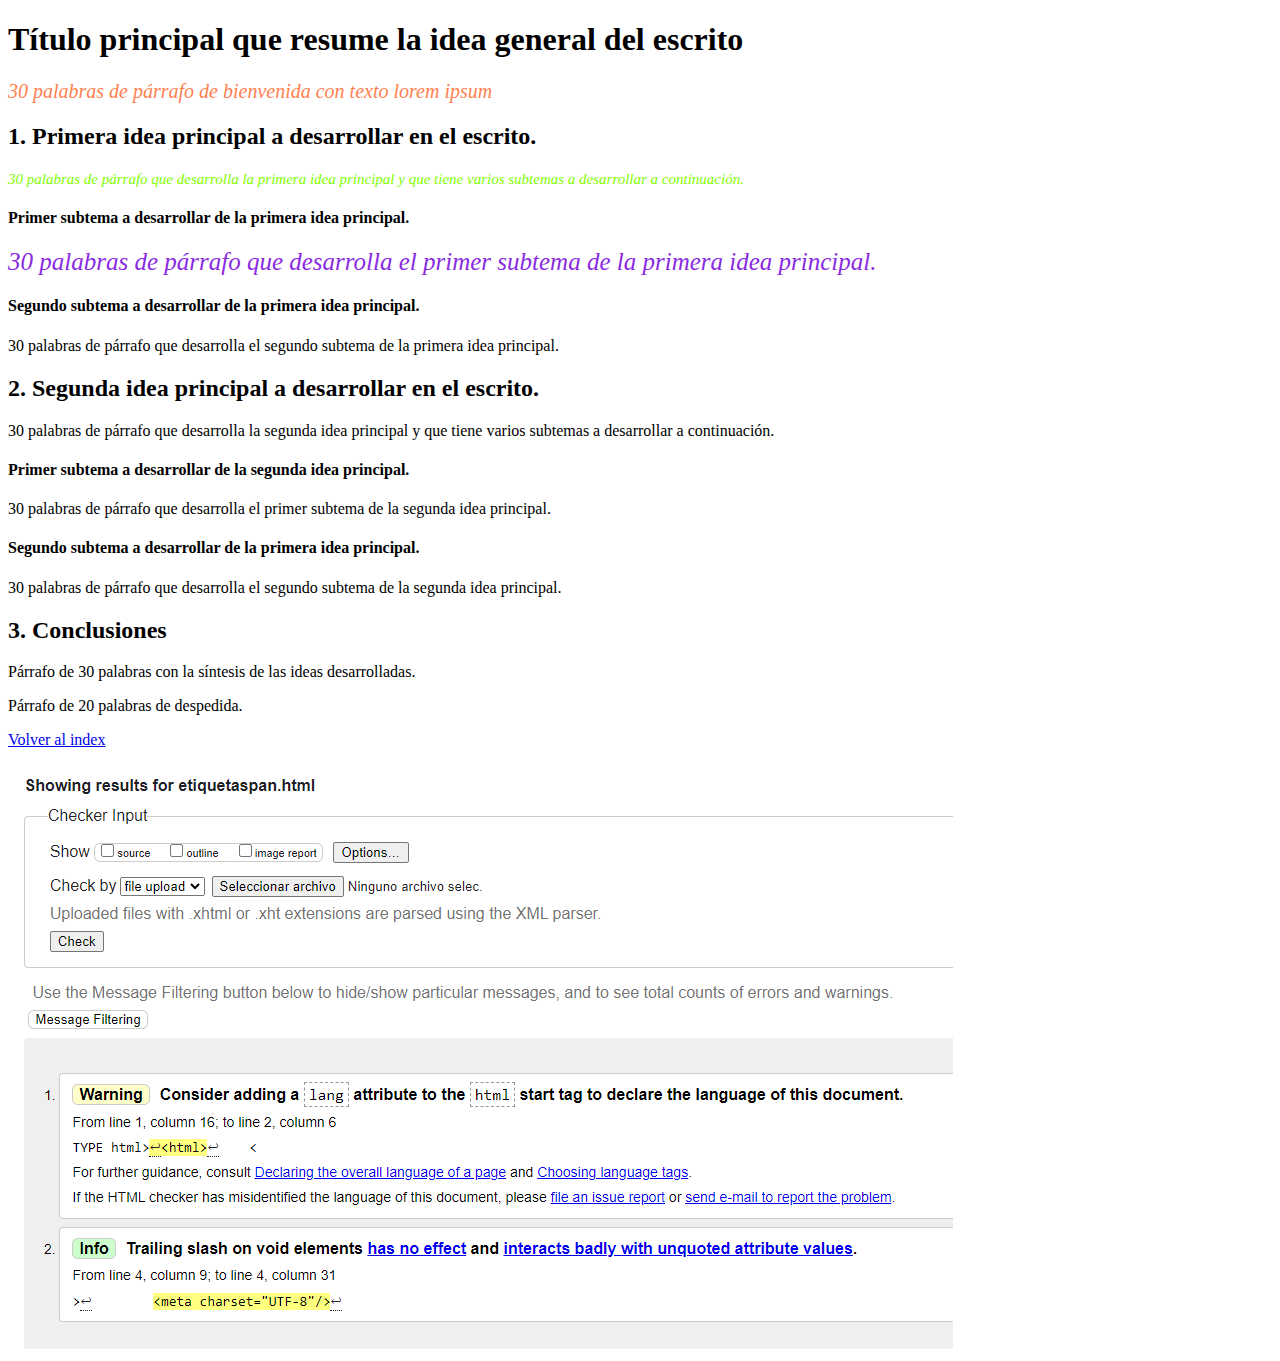
<file: pagines_html/etiquetaspan.html>
<!DOCTYPE html>
<html>
    <head>
        <meta charset="UTF-8"/>
        <title>Exercici8</title>
        <link rel="stylesheet" href="../css/etiquetaspan.css">

    </head>

    <body>

    <h1>Título principal que resume la idea general del escrito</h1>
    <p><span class="an">30 palabras de párrafo de bienvenida con texto lorem ipsum</span></p>
    <h2>1. Primera idea principal a desarrollar en el escrito.</h2>
    <p><span class="qw">30 palabras de párrafo que desarrolla la primera idea principal y que tiene varios subtemas a desarrollar a continuación.</span></p>
    <h4>Primer subtema a desarrollar de la primera idea principal.</h4>
   <p><span class="er">30 palabras de párrafo que desarrolla el primer subtema de la primera idea principal.</span></p>
    <h4>Segundo subtema a desarrollar de la primera idea principal.</h4>
    <p>30 palabras de párrafo que desarrolla el segundo subtema de la primera idea principal.</p>

    <h2>2. Segunda idea principal a desarrollar en el escrito.</h2>
    <p>30 palabras de párrafo que desarrolla la segunda idea principal y que tiene varios subtemas a desarrollar a continuación.</p>
  <h4>Primer subtema a desarrollar de la segunda idea principal.</h4>
  <p>30 palabras de párrafo que desarrolla el primer subtema de la segunda idea principal.</p>
    <h4>Segundo subtema a desarrollar de la primera idea principal.</h4>
   <p>30 palabras de párrafo que desarrolla el segundo subtema de la segunda idea principal.</p>

     <h2>3. Conclusiones</h2>    
    <p>Párrafo de 30 palabras con la síntesis de las ideas desarrolladas.</p>
    <p>Párrafo de 20 palabras de despedida.
     </p>

     <p><a href="../index.html">Volver al index</a></p>
          
    <img src="../imagenes/exercici8validador.PNG" alt="exercici8">
    


</body>

</html>
</file>
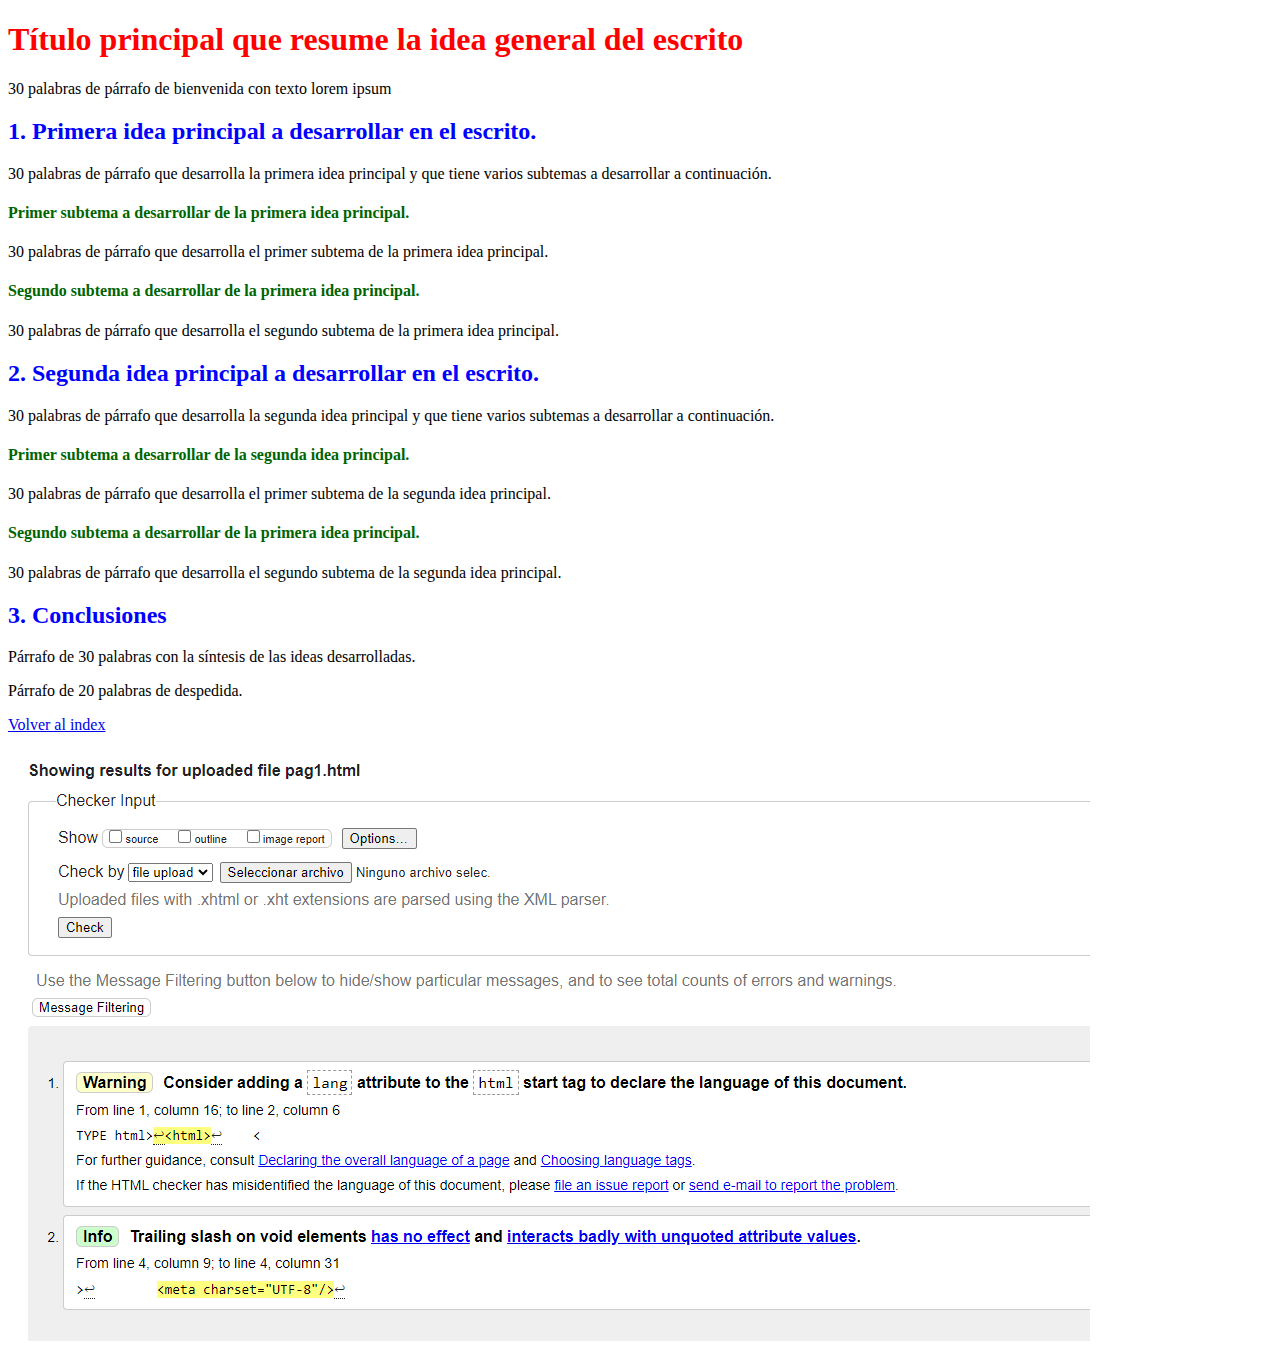
<file: pagines_html/exercici1.html>
<!DOCTYPE html>
<html>
    <head>
        <meta charset="UTF-8"/>
        <title>Exercici1</title>
        <link rel="stylesheet" href="../css/exercici1.css">

    </head>

    <body>

    <h1>Título principal que resume la idea general del escrito</h1>
    <p>30 palabras de párrafo de bienvenida con texto lorem ipsum</p>
    <h2>1. Primera idea principal a desarrollar en el escrito.</h2>
    <p>30 palabras de párrafo que desarrolla la primera idea principal y que tiene varios subtemas a desarrollar a continuación.</p>
    <h4>Primer subtema a desarrollar de la primera idea principal.</h4>
   <p>30 palabras de párrafo que desarrolla el primer subtema de la primera idea principal.</p>
    <h4>Segundo subtema a desarrollar de la primera idea principal.</h4>
    <p>30 palabras de párrafo que desarrolla el segundo subtema de la primera idea principal.</p>

    <h2>2. Segunda idea principal a desarrollar en el escrito.</h2>
    <p>30 palabras de párrafo que desarrolla la segunda idea principal y que tiene varios subtemas a desarrollar a continuación.</p>
  <h4>Primer subtema a desarrollar de la segunda idea principal.</h4>
  <p>30 palabras de párrafo que desarrolla el primer subtema de la segunda idea principal.</p>
    <h4>Segundo subtema a desarrollar de la primera idea principal.</h4>
   <p>30 palabras de párrafo que desarrolla el segundo subtema de la segunda idea principal.</p>

     <h2>3. Conclusiones</h2>    
    <p>Párrafo de 30 palabras con la síntesis de las ideas desarrolladas.</p>
    <p>Párrafo de 20 palabras de despedida.
     </p>

     <p><a href="../index.html">Volver al index</a></p>
          
    <img src="../imagenes/exercici1validador.PNG" alt="exercici1">
    


</body>

</html>
</file>
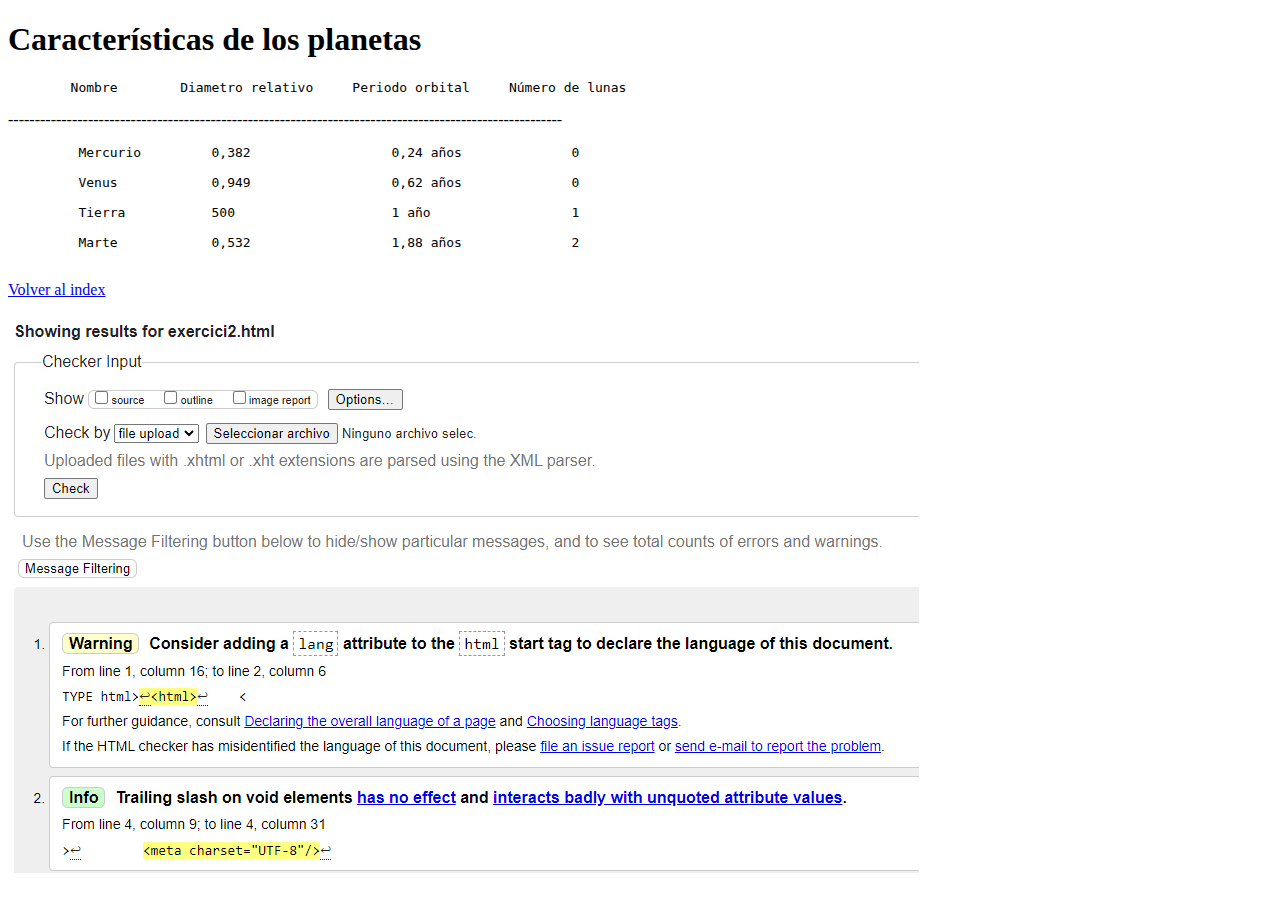
<file: pagines_html/exercici2.html>
<!DOCTYPE html>
<html>
    <head>
        <meta charset="UTF-8"/>
        <title>Exercici2</title>
    </head>

    <body>

        <h1>Características de los planetas</h1>
        <pre>        Nombre        Diametro relativo     Periodo orbital     Número de lunas  </pre>
        <p>--------------------------------------------------------------------------------------------------------   </p>
        <pre>         Mercurio         0,382                  0,24 años              0
        
         Venus            0,949                  0,62 años              0
        
         Tierra           500                    1 año                  1
        
         Marte            0,532                  1,88 años              2
        </pre> 
    

        <p><a href="../index.html">Volver al index</a></p>
          
      <img src="../imagenes/exercici2validador.PNG" alt="exercici2">
      


    



    </body>

</html>
</file>
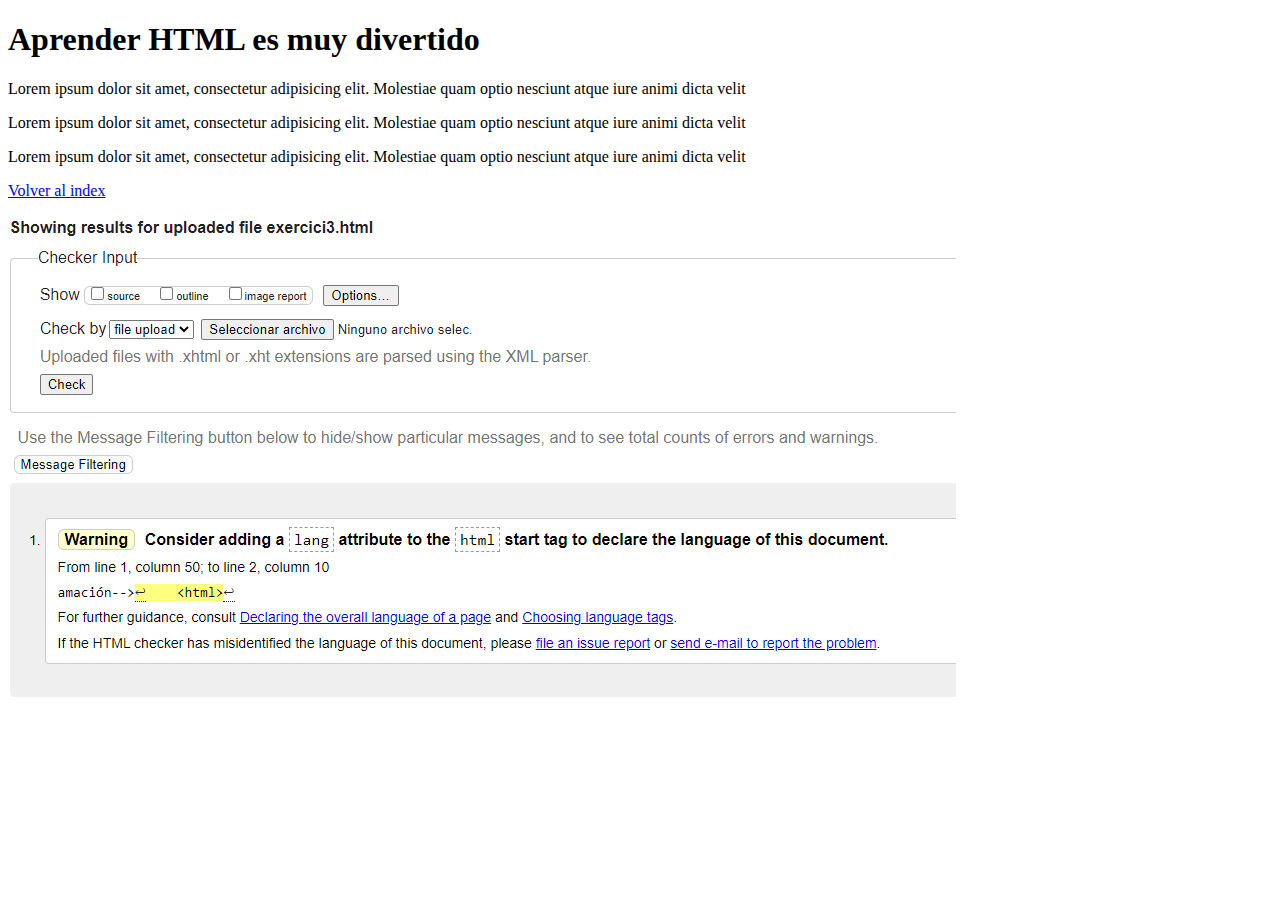
<file: pagines_html/exercici3.html>
<!DOCTYPE html> <!--Falta Signo de exclamación-->
    <html>
        <head>
            <meta charset="utf-8"> <!--Quitar la barra-->
            <title>Corrige los errores que encuenres en el documento</title><!--Cambiar de pocion y ponerlo arriba-->
            <meta name="description" content="Ejercicio HTML - Corrige los errores">
          
        </head>
        <body><!--Cambiar de posición-->
            
        <h1>Aprender HTML es muy divertido</h1>
        
        <p>Lorem ipsum dolor sit amet, consectetur adipisicing elit. Molestiae quam optio nesciunt atque iure  animi dicta velit
       
        <p>Lorem ipsum dolor sit amet, consectetur adipisicing elit. Molestiae quam optio nesciunt atque iure  animi dicta velit</p>
          
        <p>Lorem ipsum dolor sit amet, consectetur adipisicing elit. Molestiae quam optio nesciunt atque iure  animi dicta velit</p><!-- Este parafo esta abajo del body  -->
        
    
        <p><a href="../index.html">Volver al index</a></p>
        <img src="../imagenes/exercici3validador.PNG" alt="exercici3">


    </body>


     
    </html><!--falta la barra-->
</file>
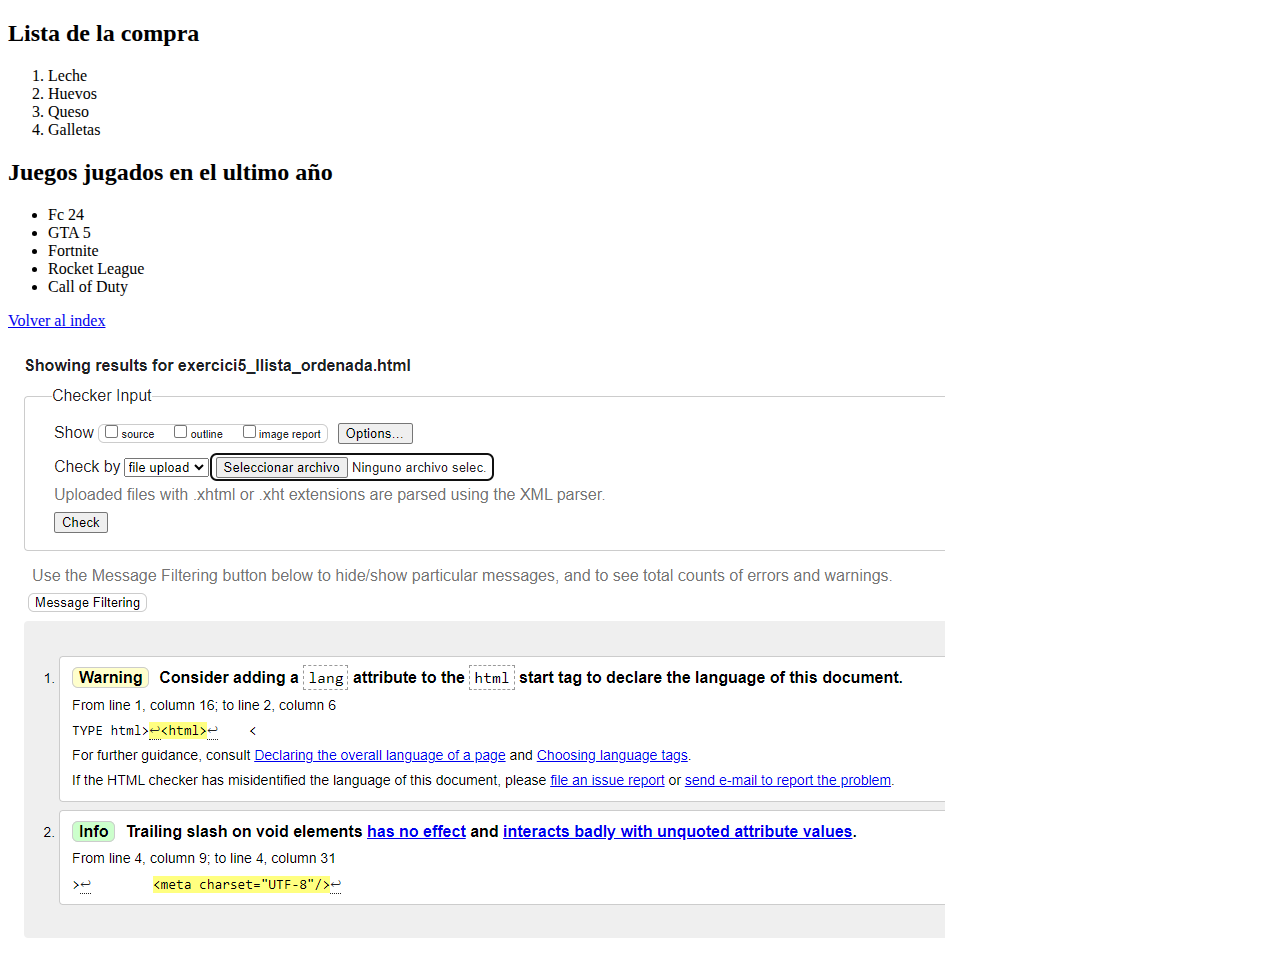
<file: pagines_html/exercici5_llista_ordenada.html>
<!DOCTYPE html>
<html>
    <head>
        <meta charset="UTF-8"/>
        <title>Exercici5</title>
    

    </head>

    <body>


        <h2>Lista de la compra</h2>
     <ol>
        <li>Leche</li>
        <li>Huevos</li>
        <li>Queso</li>
        <li>Galletas</li>
    </ol>

    <h2>Juegos jugados en el ultimo año</h2>
      <ul>
        <li>Fc 24</li>
        <li>GTA 5</li>
        <li>Fortnite</li>
        <li>Rocket League</li>
        <li>Call of Duty</li>
     </ul> 

     <p><a href="../index.html">Volver al index</a></p>
          
    <img src="../imagenes/exercici5validador.PNG" alt="exercici5">
    

</body>

</html>
</file>
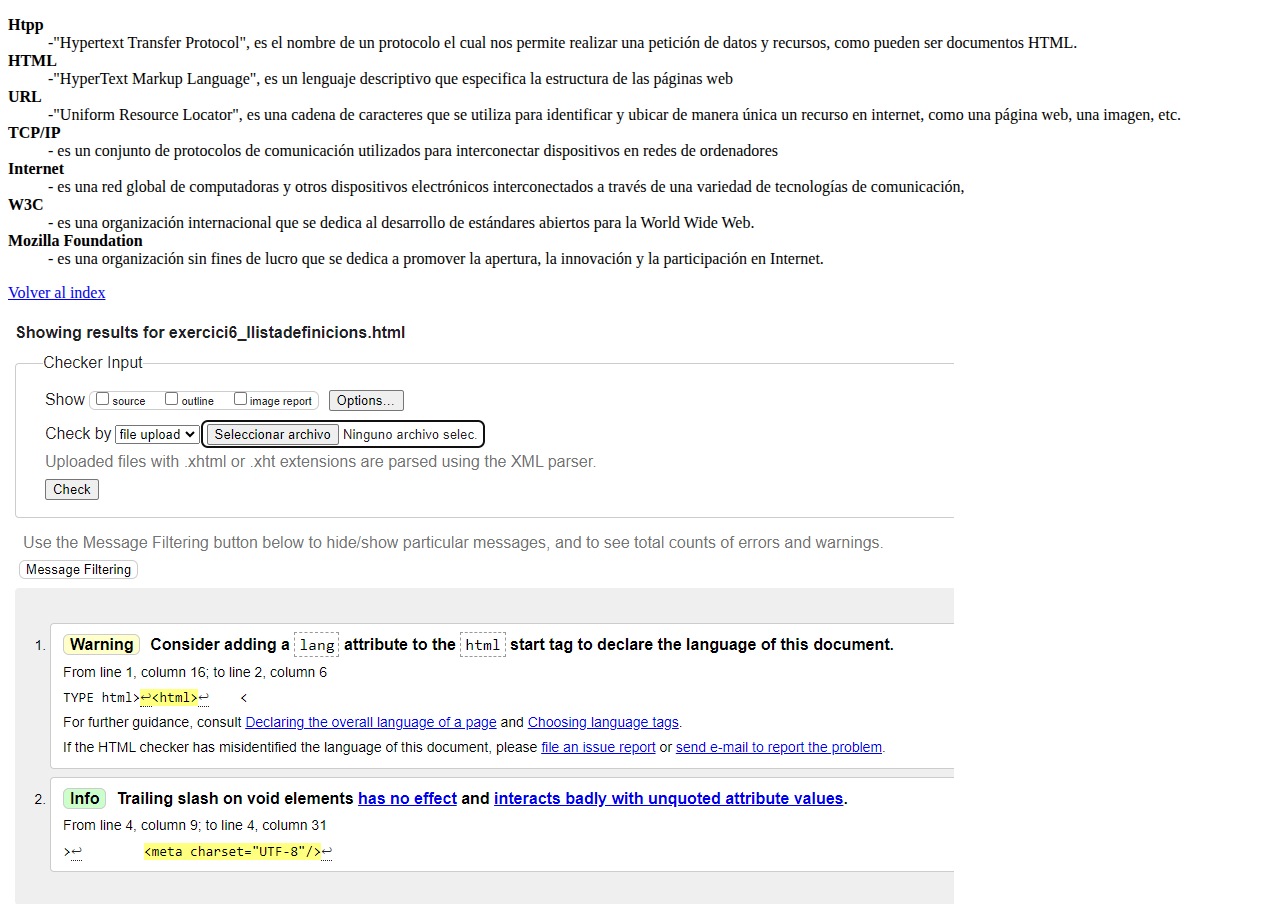
<file: pagines_html/exercici6_llistadefinicions.html>
<!DOCTYPE html>
<html>
    <head>
        <meta charset="UTF-8"/>
        <title>Exercici6</title>
        

    </head>

    <body>

        <dl>
            <dt><b>Htpp</b></dt>
            <dd>-"Hypertext Transfer Protocol", es el nombre de un protocolo el cual nos permite realizar una petición de datos y recursos, como pueden ser documentos HTML.</dd>
            <dt><b>HTML</b></dt>
            <dd>-"HyperText Markup Language", es un lenguaje descriptivo que especifica la estructura de las páginas web</dd>
            <dt><b>URL</b></dt>
            <dd>-"Uniform Resource Locator", es una cadena de caracteres que se utiliza para identificar y ubicar de manera única un recurso en internet, como una página web, una imagen, etc.</dd>
            <dt><b>TCP/IP</b></dt>
            <dd>- es un conjunto de protocolos de comunicación utilizados para interconectar dispositivos en redes de ordenadores </dd>
            <dt><b>Internet</b></dt>
            <dd>- es una red global de computadoras y otros dispositivos electrónicos interconectados a través de una variedad de tecnologías de comunicación,</dd>
            <dt><b>W3C</b></dt>
            <dd>- es una organización internacional que se dedica al desarrollo de estándares abiertos para la World Wide Web.</dd>
            <dt><b>Mozilla Foundation</b></dt>
            <dd>- es una organización sin fines de lucro que se dedica a promover la apertura, la innovación y la participación en Internet. </dd>
       
         </dl>

     <p><a href="../index.html">Volver al index</a></p>
          
    <img src="../imagenes/exercici6validador.PNG" alt="exercici6">
    


    



</body>

</html>
</file>
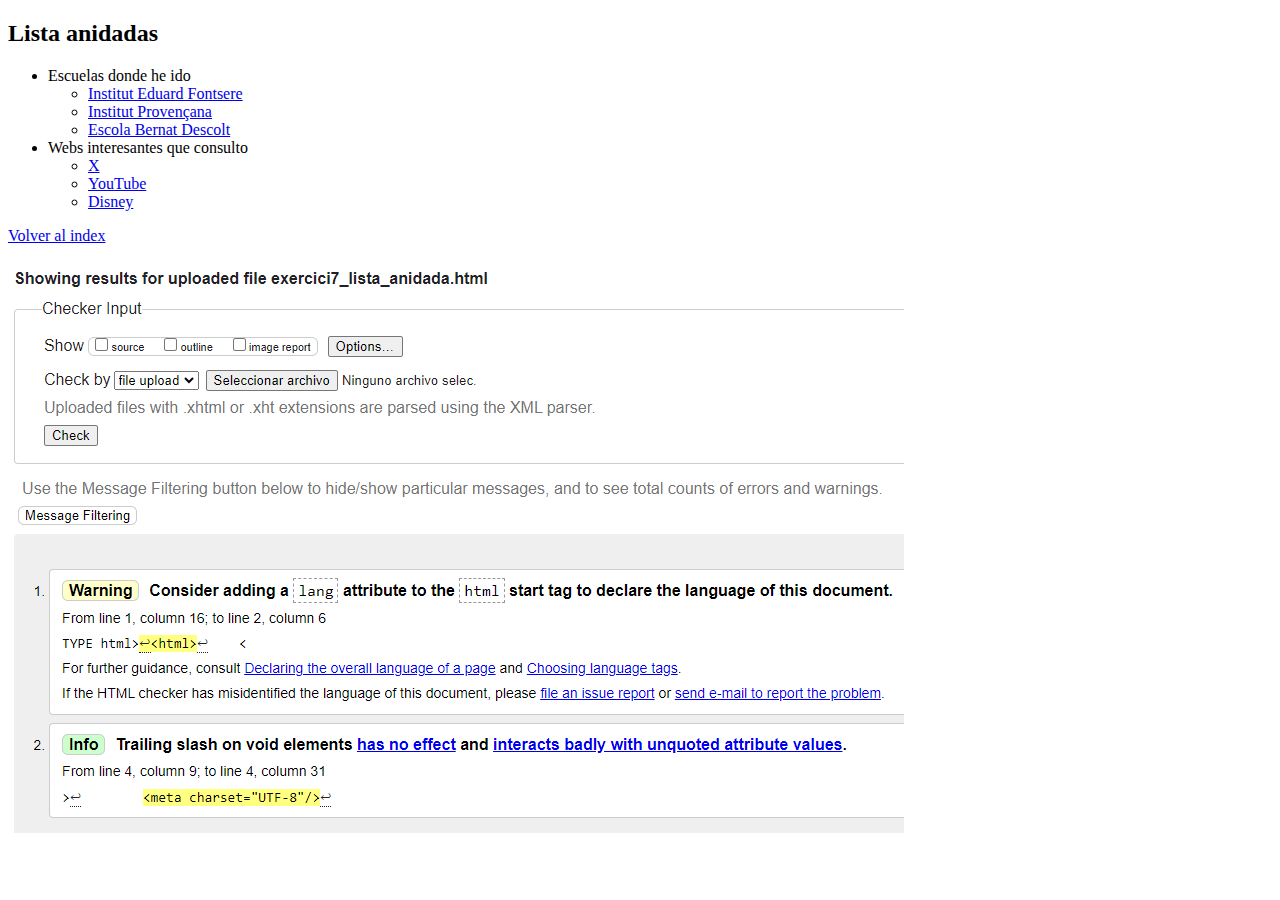
<file: pagines_html/exercici7_lista_anidada.html>
<!DOCTYPE html>
<html>
    <head>
        <meta charset="UTF-8"/>
        <title>Exercici7</title>
    
    </head>

    <body>

    <h2>Lista anidadas</h2>

<ul>
    <li>Escuelas donde he ido
     <ul>
       <li><a href="https://www.instituteduardfontsere.cat/">Institut Eduard Fontsere</a></li>
       <li><a href="https://proven.cat/intraweb/index.php">Institut Provençana</a></li>
       <li><a href="http://www.escolabernatdesclot.cat/">Escola Bernat Descolt</a></li>

     </ul>
    </li>
    <li>Webs interesantes que consulto 
      <ul>
       <li><a href="https://twitter.com/">X</a></li>
       <li><a href="https://youtube.com/">YouTube</a></li>
       <li><a href="https://disneyplus.com/">Disney</a></li>
       

    </ul>
    </li>

</ul>




     <p><a href="../index.html">Volver al index</a></p>
          
    <img src="../imagenes/exercici7validador.PNG" alt="exercici7">
    

</body>

</html>
</file>
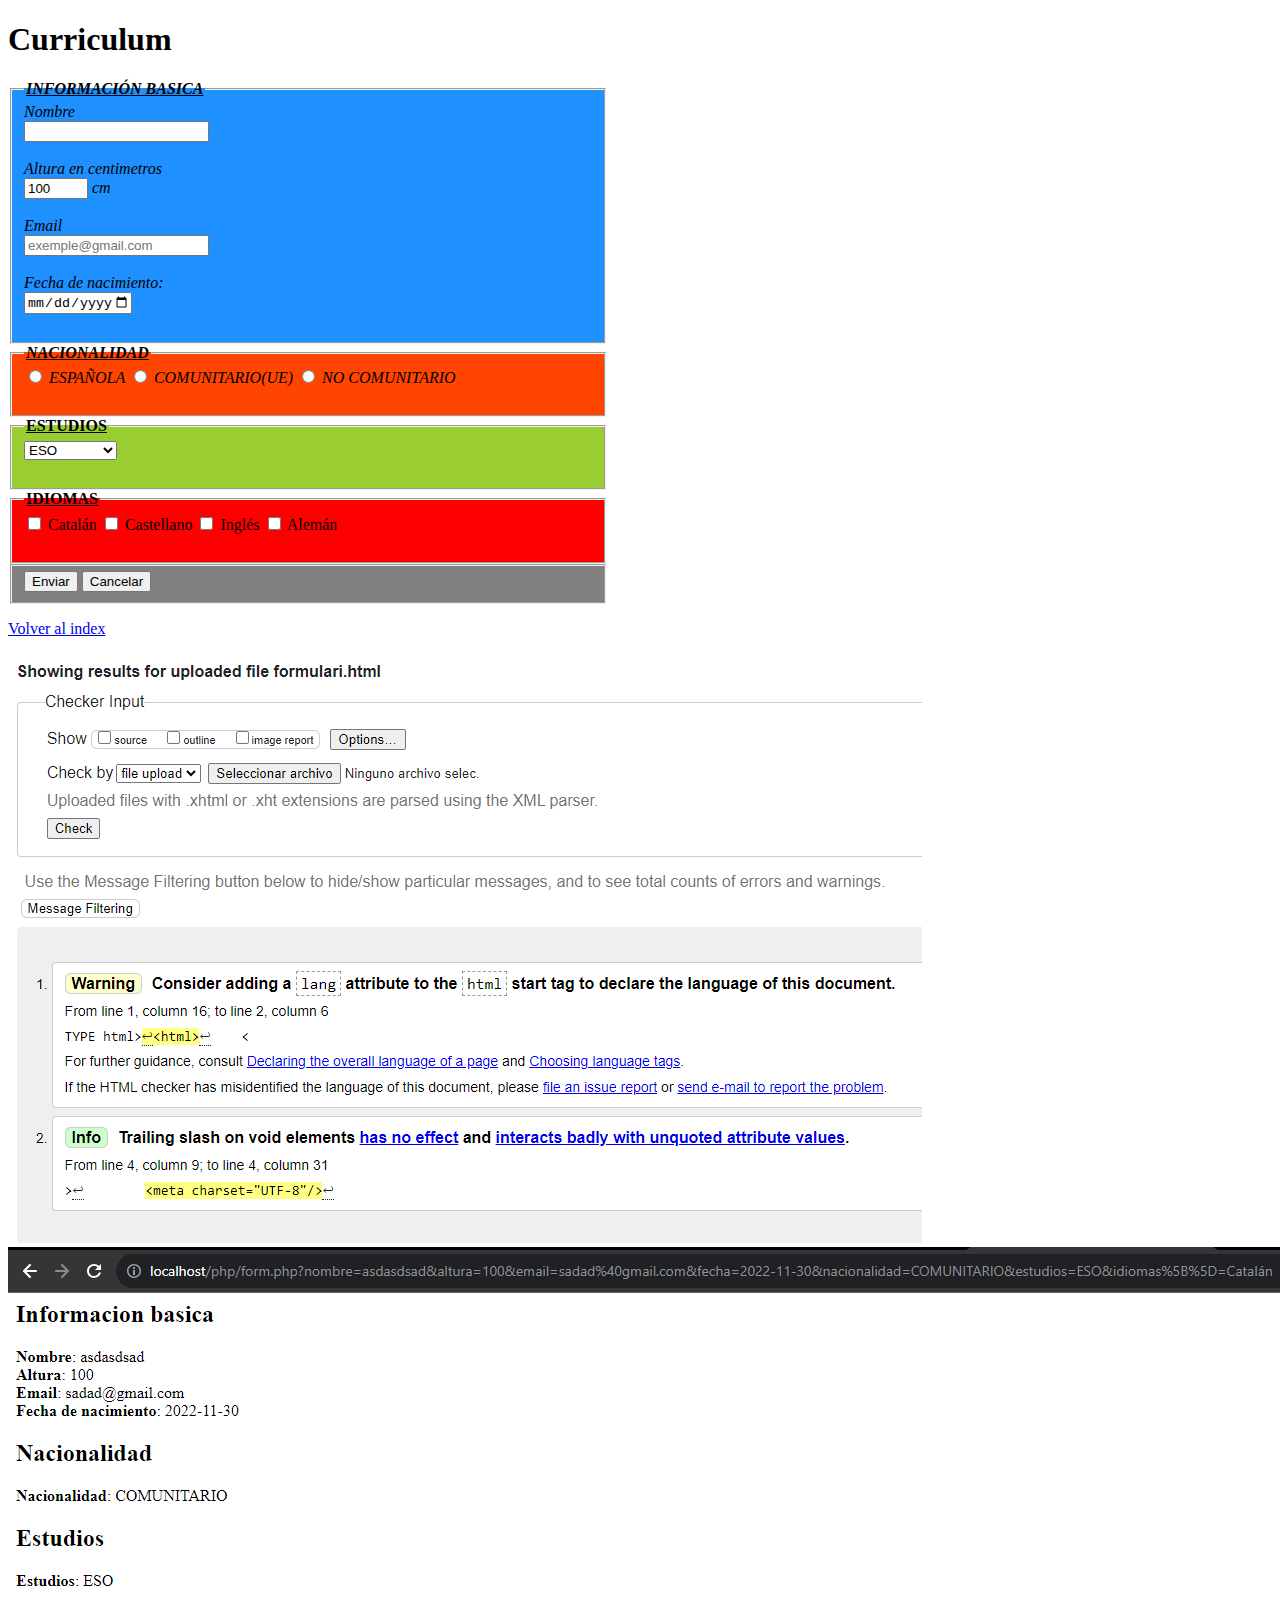
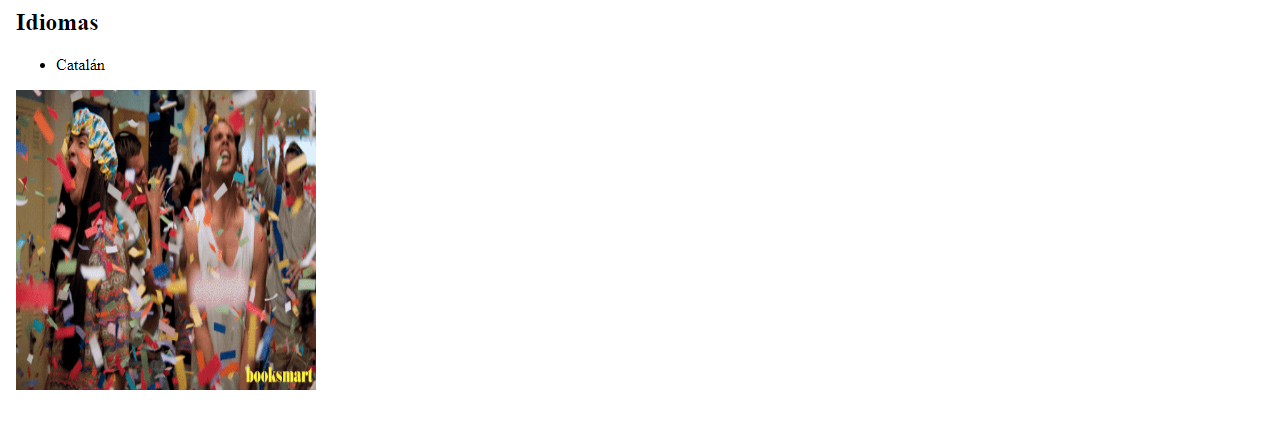
<file: pagines_html/formulari.html>
<!DOCTYPE html>
<html>
    <head>
        <meta charset="UTF-8"/>
        <title>Formulari</title>
        <link rel="stylesheet" href="../css/formulari.css">
    
    </head>

    <body>

    <h1>Curriculum</h1>



    <form class="form" action="../php/form.php">
        <fieldset class="nom">
          <legend class="leg negrita">INFORMACIÓN BASICA</legend>
    
          <label for="fname">Nombre</label><br>
          <input type="text" id="fname" name="nombre"><br><br>
    
          <label for="altura">Altura en centimetros</label><br>
          <input type="number" id="altura" name="altura" value="100" min="0" max="300" required> cm
          <output name="x" for="altura"></output>
          <br><br>
    
          <label for="c">Email</label><br>
          <input type="email" id="c" name="email" placeholder="exemple@gmail.com">
          <br><br>
    
          <label for="datemax">Fecha de nacimiento:</label><br>
          <input type="date" id="datemax" name="fecha" max="2022-12-31">
          <br><br>
        </fieldset>
    
        <fieldset class="nac">
          <legend class="leg">NACIONALIDAD</legend>
          <input type="radio" id="espanola" name="nacionalidad" value="ESPAÑOLA">
          <label for="espanola">ESPAÑOLA</label>
          <input type="radio" id="comunitario" name="nacionalidad" value="COMUNITARIO">
          <label for="comunitario">COMUNITARIO(UE)</label>
          <input type="radio" id="no_comunitario" name="nacionalidad" value="NO COMUNITARIO">
          <label for="no_comunitario">NO COMUNITARIO</label>
          <br><br>
        </fieldset>
    
        <fieldset class="est">
          <legend class="leg">ESTUDIOS</legend>
          <select name="estudios">
            <option>ESO</option>
            <option>GM</option>
            <option>GS</option>
            <option>Universidad</option>
          </select>
          <br><br>
        </fieldset>
    
        <fieldset class="idi">
          <legend class="leg">IDIOMAS</legend>
          <input type="checkbox" id="catalan" name="idiomas[]" value="Catalán">
          <label for="catalan">Catalán</label>
          <input type="checkbox" id="castellano" name="idiomas[]" value="Castellano">
          <label for="castellano">Castellano</label>
          <input type="checkbox" id="ingles" name="idiomas[]" value="Inglés">
          <label for="ingles">Inglés</label>
          <input type="checkbox" id="aleman" name="idiomas[]" value="Alemán">
          <label for="aleman">Alemán</label>
          <br><br>
        </fieldset>
    
        <fieldset class="env"> 
          <button type="submit">Enviar</button>
          <button type="reset">Cancelar</button>
          <br>
      </fieldset>
    
        
    
      </form>


     <p><a href="../index.html">Volver al index</a></p>
          
    <img src="../imagenes/formularivalidador.PNG" alt="formulari">
    <img src="../imagenes/xampp.PNG" alt="xampp">
    

</body>

</html>
</file>
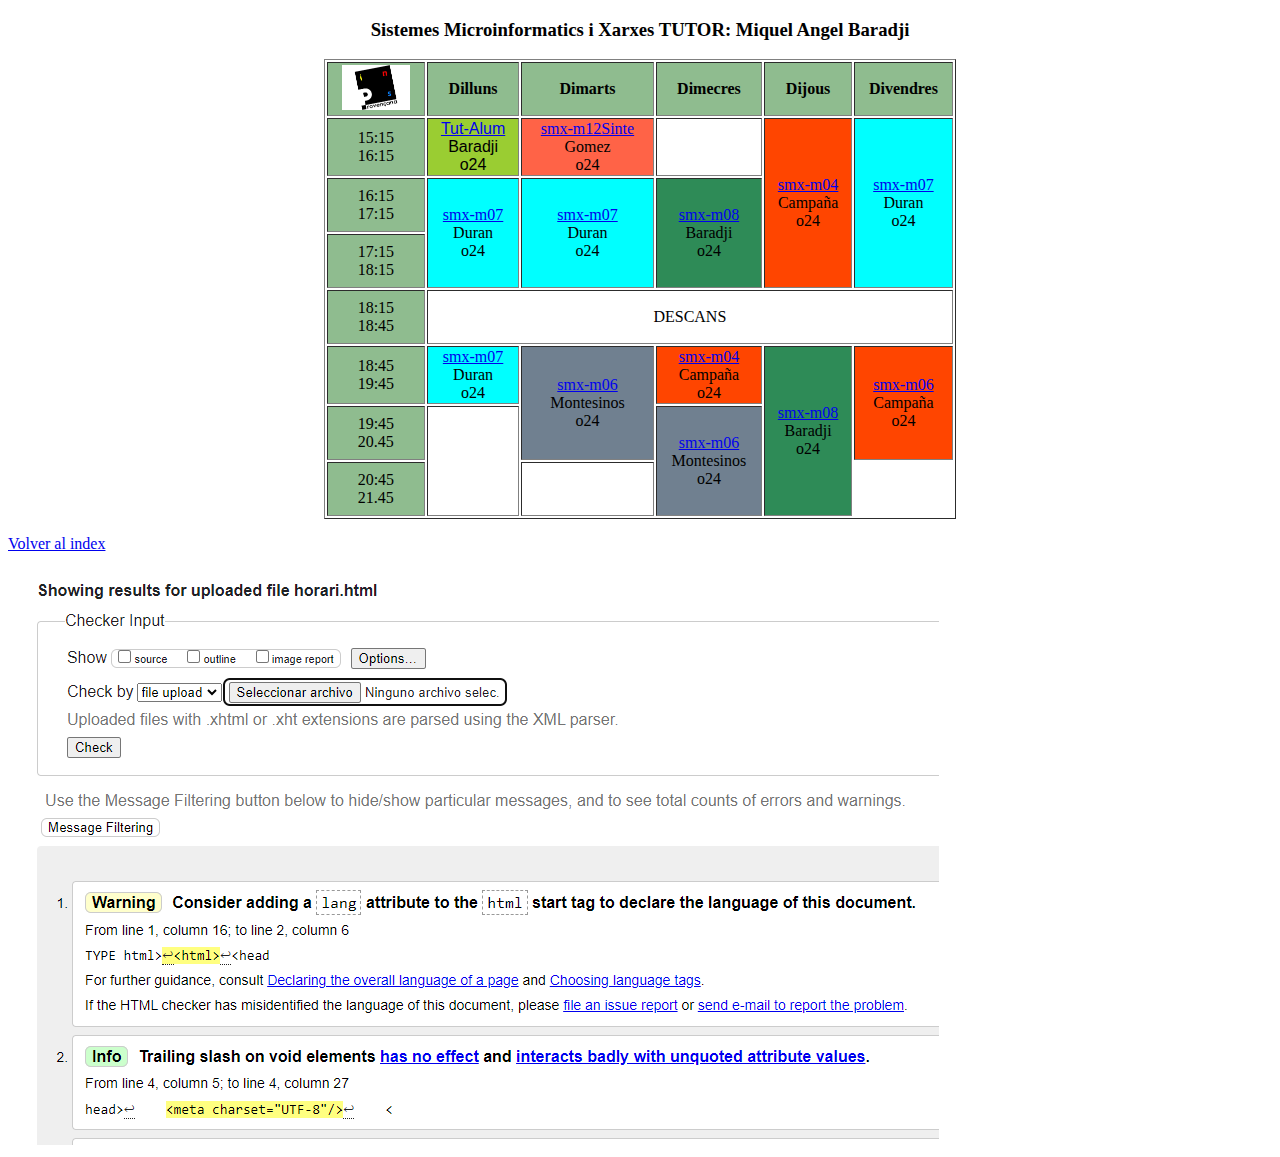
<file: pagines_html/horari.html>
<!DOCTYPE html>
<html>
<head>
    <meta charset="UTF-8"/>
    <title>horari</title>
    <link rel="stylesheet" href="../css/Horari Classe.css">
</head>

<body>

    <h3 class="si">Sistemes Microinformatics i Xarxes TUTOR: Miquel Angel Baradji</h3>
    <table border="1">
        <tr>
         <th class="ll"><img class="im" src="../imagenes/logo_provenzana.jpg" alt="logoproven"></th>
         <th class="ll">Dilluns</th>
         <th class="ll">Dimarts</th>
         <th class="ll">Dimecres</th>
         <th class="ll">Dijous</th>
         <th class="ll">Divendres</th>
        </tr>
        
        <tr>
        <td class="ll" >15:15<br/>16:15</td>
        <td class="pa" > <a href="https://campus.proven.cat/course/view.php?id=711">Tut-Alum</a><br/>Baradji <br/>o24</td>
        <td class="pv" rowspan="1"><a href="https://campus.proven.cat/course/view.php?id=712">smx-m12Sinte</a><br>Gomez<br/>o24</td>
        <td></td>
        <td class="po" rowspan="3"><a href="https://campus.proven.cat/course/view.php?id=706">smx-m04</a><br/>Campaña<br/>o24</td>
        <td class="pi" rowspan="3"><a href="https://campus.proven.cat/course/view.php?id=708">smx-m07</a><br/>Duran<br/>o24</td>
        </tr>
        
        <tr>
        <td class="ll">16:15<br/>17:15</td>
        <td class="pi" rowspan="2"><a href="https://campus.proven.cat/course/view.php?id=708">smx-m07</a><br/>Duran<br/>o24</td>
        <td class="pi" rowspan="2"><a href="https://campus.proven.cat/course/view.php?id=708">smx-m07</a><br/>Duran<br/>o24</td>
        <td class="pu" rowspan="2"><a href="https://campus.proven.cat/course/view.php?id=709">smx-m08</a><br/>Baradji<br/>o24</td>
        
        </tr>
        <tr>
        <td class="ll">17:15<br/>18:15</td>
        
        </tr>
        <tr>
        <td class="ll" >18:15<br/>18:45</td>
        <td class="de" colspan="5"> DESCANS </td>
        </tr>
        
        <tr>
        <td class="ll" >18:45<br/>19:45</td>
        <td class="pi"><a href="https://campus.proven.cat/course/view.php?id=708">smx-m07</a><br/>Duran<br/>o24</td>
    
        <td class="pe" rowspan="2"><a href="https://campus.proven.cat/course/view.php?id=707">smx-m06</a><br/>Montesinos<br/>o24</td>
        <td class="po" rowspan="1"><a href="https://campus.proven.cat/course/view.php?id=706">smx-m04</a><br/>Campaña<br/>o24</td>
        <td class="pu" rowspan="3"><a href="https://campus.proven.cat/course/view.php?id=709">smx-m08</a><br/>Baradji<br/>o24</td>
        <td class="po" rowspan="2"><a href="https://campus.proven.cat/course/view.php?id=706">smx-m06</a><br/>Campaña<br/>o24</td>

        </tr>
        
        <tr>
        <td class="ll" >19:45<br/>20.45</td>
        <td rowspan="2"></td>
        <td class="pe" rowspan="2"><a href="https://campus.proven.cat/course/view.php?id=707">smx-m06</a><br/>Montesinos<br/>o24</td>

        </tr>
        
        <tr>
        <td class="ll" >20:45<br/>21.45</td>
        
        <td></td>
        
        </tr>
        
        
        </table>

        <p><a href="../index.html">Volver al index</a></p>
        <img src="../imagenes/horarivalidador.PNG" alt="horari">



</body>

</html>
</file>
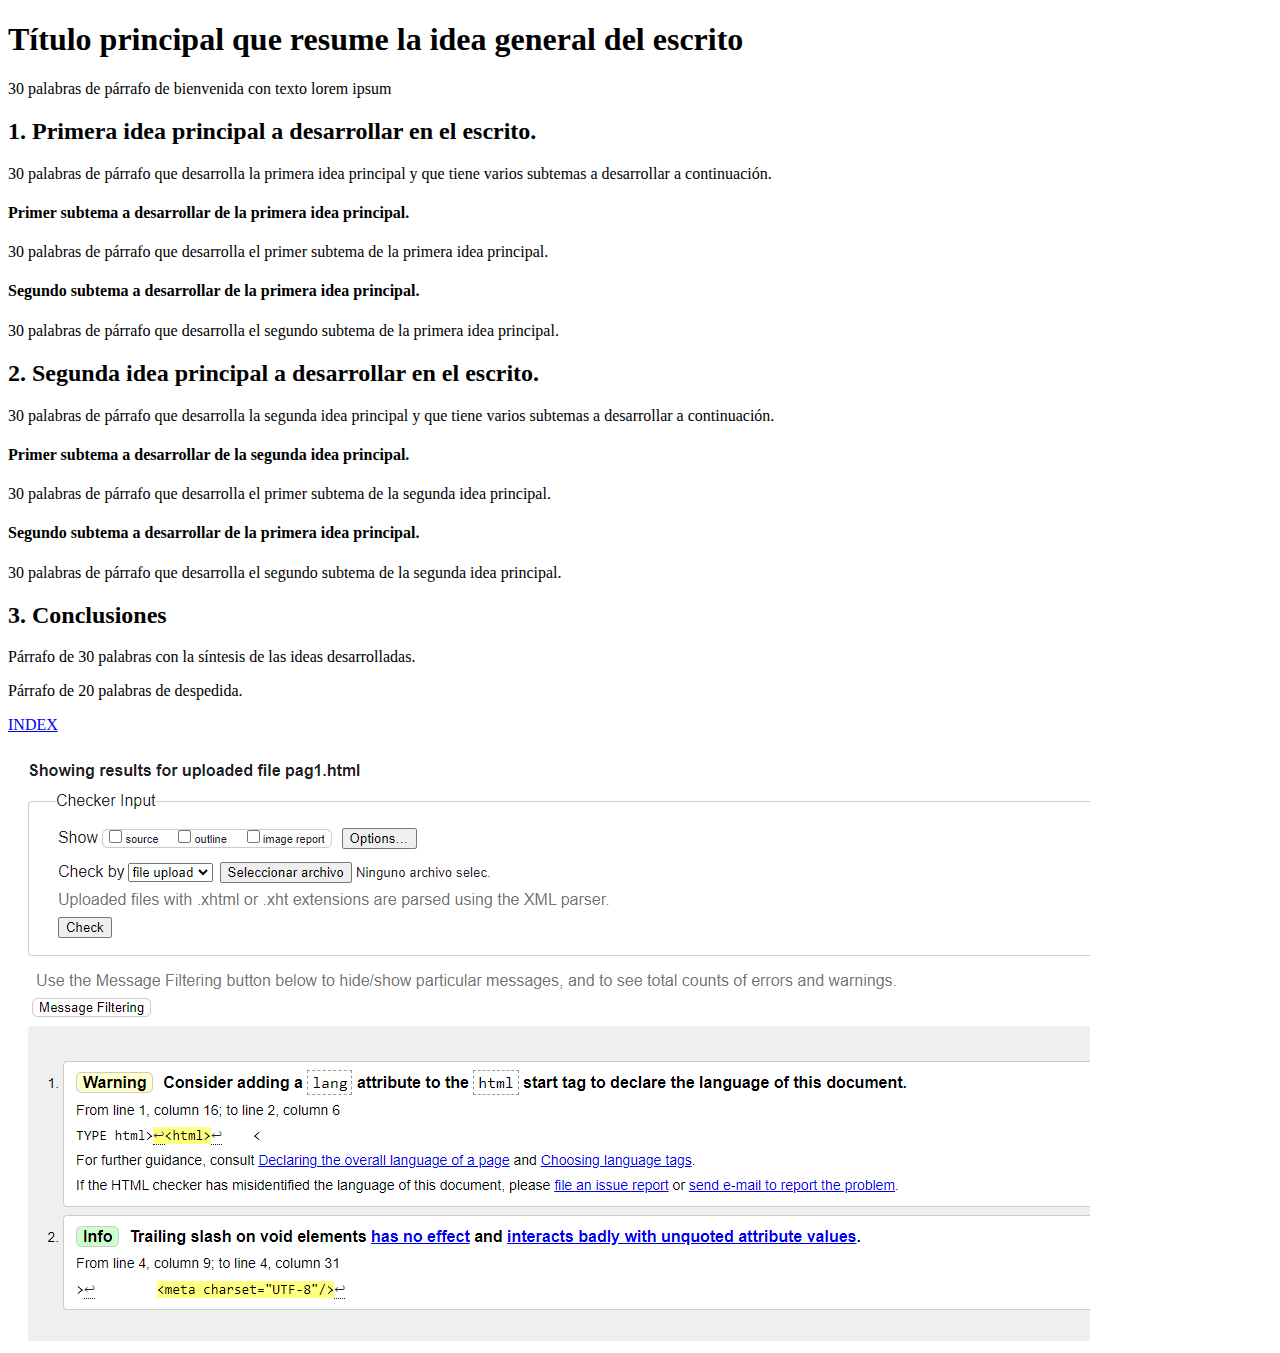
<file: pagines_html/pag1.html>
<!DOCTYPE html>
<html>
    <head>
        <meta charset="UTF-8"/>
        <title>Hello World</title>
    </head>

    <body>

    <h1>Título principal que resume la idea general del escrito</h1>
    <p>30 palabras de párrafo de bienvenida con texto lorem ipsum</p>
    <h2>1. Primera idea principal a desarrollar en el escrito.</h2>
    <p>30 palabras de párrafo que desarrolla la primera idea principal y que tiene varios subtemas a desarrollar a continuación.</p>
    <h4>Primer subtema a desarrollar de la primera idea principal.</h4>
   <p>30 palabras de párrafo que desarrolla el primer subtema de la primera idea principal.</p>
    <h4>Segundo subtema a desarrollar de la primera idea principal.</h4>
    <p>30 palabras de párrafo que desarrolla el segundo subtema de la primera idea principal.</p>

    <h2>2. Segunda idea principal a desarrollar en el escrito.</h2>
    <p>30 palabras de párrafo que desarrolla la segunda idea principal y que tiene varios subtemas a desarrollar a continuación.</p>
  <h4>Primer subtema a desarrollar de la segunda idea principal.</h4>
  <p>30 palabras de párrafo que desarrolla el primer subtema de la segunda idea principal.</p>
    <h4>Segundo subtema a desarrollar de la primera idea principal.</h4>
   <p>30 palabras de párrafo que desarrolla el segundo subtema de la segunda idea principal.</p>

     <h2>3. Conclusiones</h2>    
    <p>Párrafo de 30 palabras con la síntesis de las ideas desarrolladas.</p>
    <p>Párrafo de 20 palabras de despedida.
     </p>

    <p><a href="../index.html">INDEX</a></p>
          
    <img src="../imagenes/exercici1validador.PNG" alt="exercici1">

    



</body>

</html>
</file>
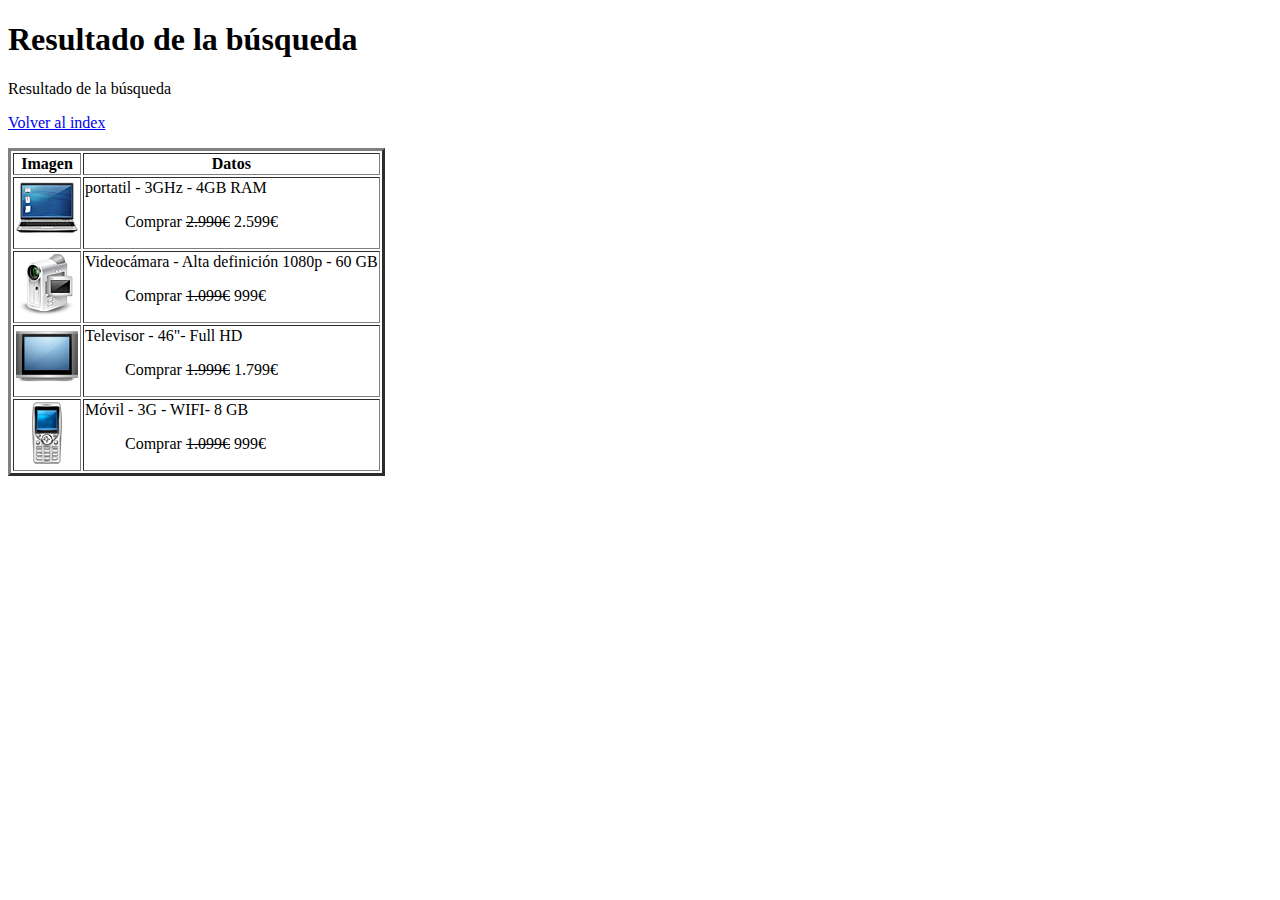
<file: pagines_html/taulaambimatges1.html>
<!DOCTYPE html>
<html>
<head>
  <meta charset="utf-8">
  <meta name="description" content="Resumen del contenido de la página">
  <title>taulaamabimatges</title>
  <meta name="viewport" content="width=device-width, initial-scale=1.0">
</head>
<body>
    <h1>Resultado de la búsqueda</h1>
    <p>Resultado de la búsqueda</p>
    <p><a href="../index.html">Volver al index</a></p>
    <table border="3">
      <tr>
        <th>Imagen</th>
        <th>Datos</th>
      </tr>
      <tr>
        <td><img src="../imagenes/portatil.png" alt="portatil"></td>
        <td>
          portatil - 3GHz - 4GB RAM
          <dl>
            <dd>
              Comprar <del>2.990€</del> 2.599€
            </dd>
          </dl>
        </td>
      </tr>
      <tr>
        <td><img src="../imagenes/videocamara.png" alt="videocamara"></td>
        <td>
          Videocámara - Alta definición 1080p - 60 GB
          <dl>
            <dd>
              Comprar <del>1.099€</del> 999€
            </dd>
          </dl>
        </td>
      </tr>
      <tr>
        <td><img src="../imagenes/tv.png" alt="Televisor-46"></td>
        <td>
          Televisor - 46"- Full HD
          <dl>
            <dd>
              Comprar <del>1.999€</del> 1.799€
            </dd>
          </dl>
        </td>
      </tr>
      <tr>
        <td><img src="../imagenes/movil.png" alt="Movil"></td>
        <td>
          Móvil - 3G - WIFI- 8 GB
          <dl>
            <dd>
              Comprar <del>1.099€</del> 999€
            </dd>
          </dl>
        </td>
      </tr>
    </table>
</body>
</html>
</file>
<file: css/etiquetaspan.css>
.an{

    color: coral;
    font-size: 20px;
    font-style: italic;
}

.qw{

    color: chartreuse;
    font-size: 15px;
    font-style: italic;
}

.er{

    color: blueviolet;
    font-size: 25px;
    font-style: italic;
}
</file>
<file: css/exercici1.css>
h1{

color: red;

}

h2{

color: blue;

}

h4{

color: darkgreen;

}
</file>
<file: css/formulari.css>
.form{

    width: 600px;
   
}

.nom{
background-color: dodgerblue;
font-style: italic;


}

.leg{
    text-decoration: underline;
    font-weight:  bolder;
}

.nac{
background-color: orangered;
font-style: italic;


}

.est{
background-color: yellowgreen;
}

.idi{
background-color: red;
}

.env{
background-color: gray;
}
</file>
<file: css/Horari Classe.css>
table {
        width: 50%; 
        margin-left: auto;
  margin-right: auto;
      }
    

      
    td, th {
        height: 50px; 
        text-align: center;
      }
    

.ll{

    background-color: darkseagreen;
    text-align: center;
    
 
 }
 
 .pa{
 
     background-color: yellowgreen;
     font-family: Impact, Haettenschweiler, 'Arial Narrow Bold', sans-serif;
 }
 
 .pv{
 
 
     background-color: tomato;
   
 
 }
 
 .pi{
 
     background-color: aqua;
 
 }
 .pe{
 
 background-color: slategrey;
 
 
 }
 
 .pu{
 
     background-color: seagreen;
 
 }
 
 .po{
 
 background-color: orangered;
 
 }

 .de{

    text-align: center;
 }

 .im{

    width: 68px;
 }
 .si{
    text-align: center;
 }
</file>
